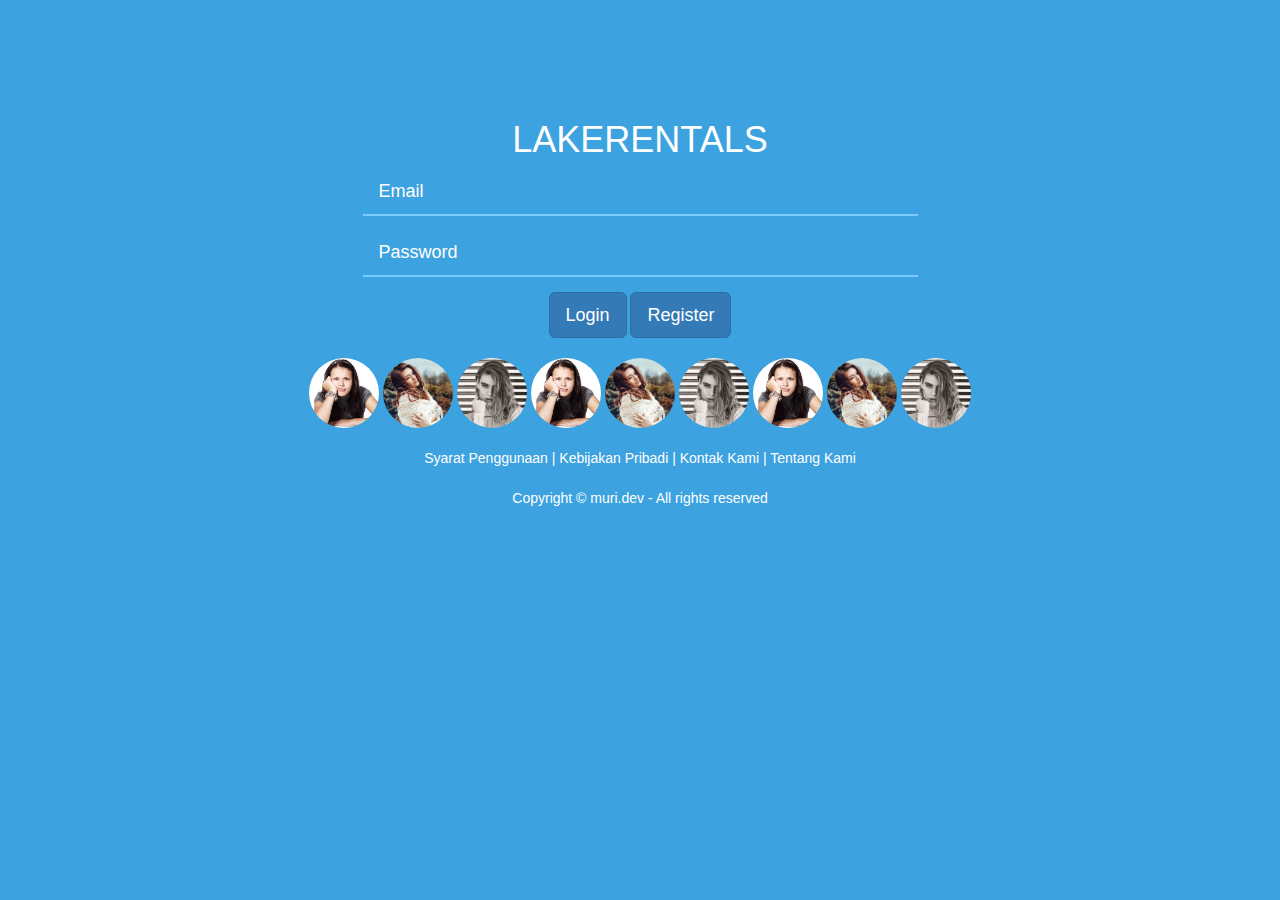
<file: index.html>
<!DOCTYPE html>
<html lang="en">
  <head>
    <meta charset="utf-8">
    <meta http-equiv="X-UA-Compatible" content="IE=edge">
    <meta name="viewport" content="width=device-width, initial-scale=1">
    <!-- The above 3 meta tags *must* come first in the head; any other head content must come *after* these tags -->
    <title>Bootstrap</title>

    <!-- Bootstrap -->
    <link href="assets/css/bootstrap.min.css" rel="stylesheet">
    <link href="assets/login.css" rel="stylesheet">

    <!-- HTML5 shim and Respond.js for IE8 support of HTML5 elements and media queries -->
    <!-- WARNING: Respond.js doesn't work if you view the page via file:// -->
    <!--[if lt IE 9]>
      <script src="https://oss.maxcdn.com/html5shiv/3.7.3/html5shiv.min.js"></script>
      <script src="https://oss.maxcdn.com/respond/1.4.2/respond.min.js"></script>
    <![endif]-->
  </head>
  <body>
    <div class="container">
        <div class="row logo-login">
              <div class="col-md-4"></div> 
              <div class="col-md-4 logo-content-text">
                  <h1>LAKERENTALS</h1>
              </div> 
              <div class="col-md-4"></div> 
        </div>

        <div class="row">
            <div class="col-md-3"></div> 
            <div class="col-md-6">
              <form>
                  <div class="form-group">
                    <input type="email" class="form-control input-line input-lg" id="exampleInputEmail1" placeholder="Email">
                  </div>
                  <div class="form-group">
                    <input type="password" class="form-control input-line input-lg" id="exampleInputPassword1" placeholder="Password">
                  </div>
                  <div class="text-center margin-top-10">
                    <button type="submit" class="btn btn-primary btn-lg">Login</button>
                    <button type="button" class="btn btn-primary btn-lg">Register</button>
                  </div>
              </form>
            </div>
             <div class="col-md-3"></div>
        </div>

        <div class="row margin-top-20">
            <div class="col-md-12 text-center">
                <img class="img-profile" src="img/1.jpg" >
                <img class="img-profile" src="img/2.jpg" >
                <img class="img-profile" src="img/3.jpg" >
                <img class="img-profile" src="img/1.jpg" >
                <img class="img-profile" src="img/2.jpg" >
                <img class="img-profile" src="img/3.jpg" >
                <img class="img-profile" src="img/1.jpg" >
                <img class="img-profile" src="img/2.jpg" >
                <img class="img-profile" src="img/3.jpg" >
            </div> 
        </div>

        <div class="row margin-top-20">
            <div class="col-md-12 text-center links-footer">
                <a href="#">Syarat Penggunaan</a> | 
                <a href="#">Kebijakan Pribadi</a> | 
                <a href="#">Kontak Kami</a> | 
                <a href="#">Tentang Kami</a>
            </div>
        </div>

        <div class="row margin-top-20">
            <div class="col-md-12 text-center links-footer">
                Copyright &copy; muri.dev - All rights reserved
            </div>
        </div>
    </div>
    <!-- jQuery (necessary for Bootstrap's JavaScript plugins) -->
    <script src="assets/js/jquery.min.js"></script>
    <!-- Include all compiled plugins (below), or include individual files as needed -->
    <script src="assets/js/bootstrap.min.js"></script>
  </body>
</html>
</file>
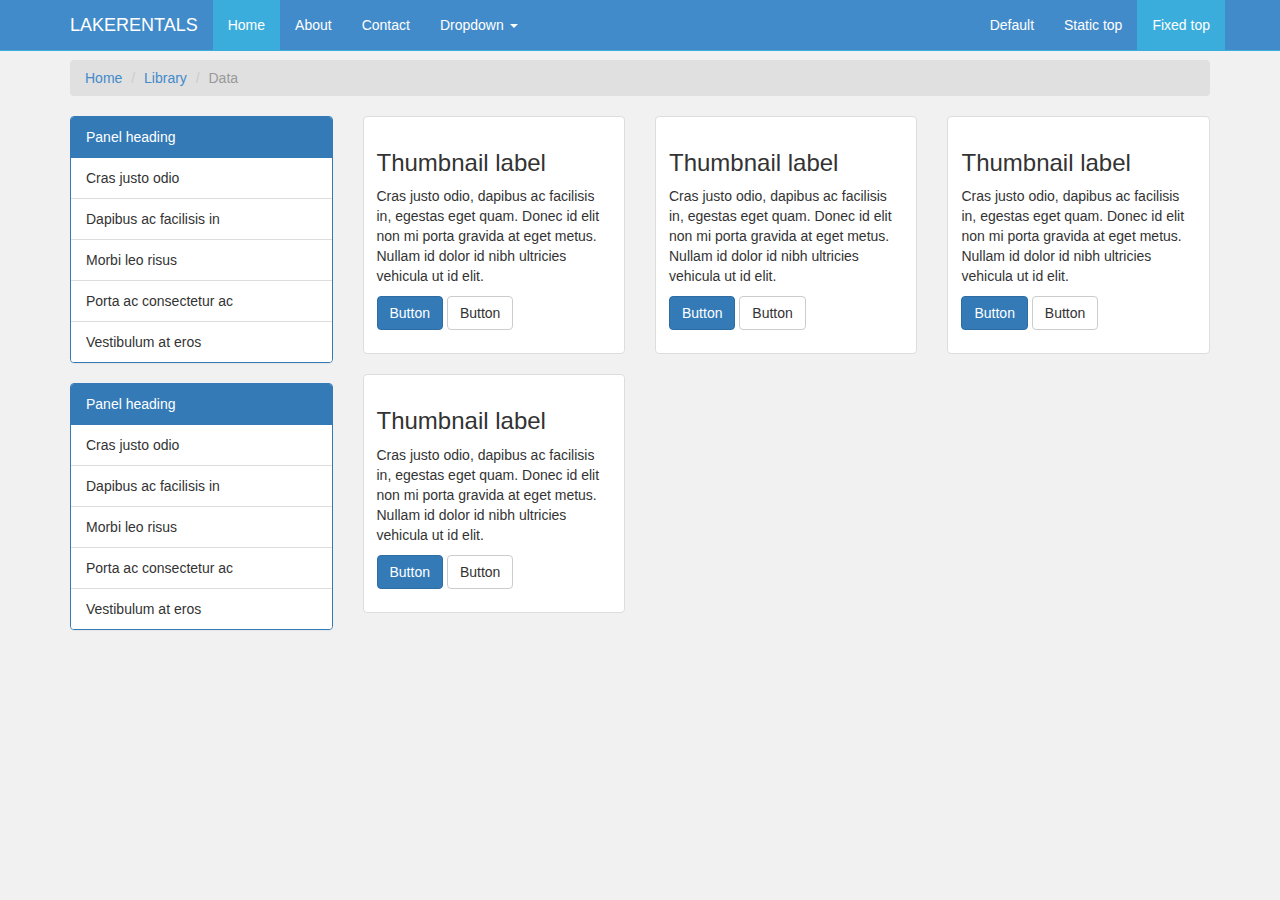
<file: home.html>
<!DOCTYPE html>
<html lang="en">
  <head>
    <meta charset="utf-8">
    <meta http-equiv="X-UA-Compatible" content="IE=edge">
    <meta name="viewport" content="width=device-width, initial-scale=1">
    <!-- The above 3 meta tags *must* come first in the head; any other head content must come *after* these tags -->
    <meta name="description" content="">
    <meta name="author" content="">
    <link rel="icon" href="../../favicon.ico">

    <title>Bootstrap</title>
    <!-- Bootstrap -->
    <link href="assets/css/bootstrap.min.css" rel="stylesheet">
    <link href="assets/navbar.css" rel="stylesheet">
    <link href="assets/main.css" rel="stylesheet">

    <!-- HTML5 shim and Respond.js for IE8 support of HTML5 elements and media queries -->
    <!-- WARNING: Respond.js doesn't work if you view the page via file:// -->
    <!--[if lt IE 9]>
      <script src="https://oss.maxcdn.com/html5shiv/3.7.3/html5shiv.min.js"></script>
      <script src="https://oss.maxcdn.com/respond/1.4.2/respond.min.js"></script>
    <![endif]-->
  </head>

  <body>

    <!-- Fixed navbar -->
    <nav class="navbar navbar-default navbar-fixed-top">
      <div class="container">
        <div class="navbar-header">
          <button type="button" class="navbar-toggle collapsed" data-toggle="collapse" data-target="#navbar" aria-expanded="false" aria-controls="navbar">
            <span class="sr-only">Toggle navigation</span>
            <span class="icon-bar"></span>
            <span class="icon-bar"></span>
            <span class="icon-bar"></span>
          </button>
          <a class="navbar-brand" href="#">LAKERENTALS</a>
        </div>
        <div id="navbar" class="navbar-collapse collapse">
          <ul class="nav navbar-nav">
            <li class="active"><a href="#">Home</a></li>
            <li><a href="#about">About</a></li>
            <li><a href="#contact">Contact</a></li>
            <li class="dropdown">
              <a href="#" class="dropdown-toggle" data-toggle="dropdown" role="button" aria-haspopup="true" aria-expanded="false">Dropdown <span class="caret"></span></a>
              <ul class="dropdown-menu">
                <li><a href="#">Action</a></li>
                <li><a href="#">Another action</a></li>
                <li><a href="#">Something else here</a></li>
                <li role="separator" class="divider"></li>
                <li class="dropdown-header">Nav header</li>
                <li><a href="#">Separated link</a></li>
                <li><a href="#">One more separated link</a></li>
              </ul>
            </li>
          </ul>
          <ul class="nav navbar-nav navbar-right">
            <li><a href="../navbar/">Default</a></li>
            <li><a href="../navbar-static-top/">Static top</a></li>
            <li class="active"><a href="./">Fixed top <span class="sr-only">(current)</span></a></li>
          </ul>
        </div><!--/.nav-collapse -->
      </div>
    </nav>

    <section class="container margin-top-10">
        <div class="row">
          <div class="col-md-12">
            <ol class="breadcrumb">
              <li><a href="#">Home</a></li>
              <li><a href="#">Library</a></li>
              <li class="active">Data</li>
            </ol>
          </div>
        </div>
        <div class="row">
           <div class="col-md-9 col-sm-12 col-xs-12 pull-right">
              <div class="row">

                <div class="col-md-4 col-sm-6 col-xs-12">
                  <div class="thumbnail">
                    <div class="caption">
                      <h3>Thumbnail label</h3>
                      <p>Cras justo odio, dapibus ac facilisis in, egestas eget quam. Donec id elit non mi porta gravida at eget metus. Nullam id dolor id nibh ultricies vehicula ut id elit.</p>
                      <p><a href="#" class="btn btn-primary" role="button">Button</a> <a href="#" class="btn btn-default" role="button">Button</a></p>
                    </div>
                  </div>
                </div>

                <div class="col-md-4 col-sm-6 col-xs-12">
                  <div class="thumbnail">
                    <div class="caption">
                      <h3>Thumbnail label</h3>
                      <p>Cras justo odio, dapibus ac facilisis in, egestas eget quam. Donec id elit non mi porta gravida at eget metus. Nullam id dolor id nibh ultricies vehicula ut id elit.</p>
                      <p><a href="#" class="btn btn-primary" role="button">Button</a> <a href="#" class="btn btn-default" role="button">Button</a></p>
                    </div>
                  </div>
                </div>

                <div class="col-md-4 col-sm-6 col-xs-12">
                  <div class="thumbnail">
                    <div class="caption">
                      <h3>Thumbnail label</h3>
                      <p>Cras justo odio, dapibus ac facilisis in, egestas eget quam. Donec id elit non mi porta gravida at eget metus. Nullam id dolor id nibh ultricies vehicula ut id elit.</p>
                      <p><a href="#" class="btn btn-primary" role="button">Button</a> <a href="#" class="btn btn-default" role="button">Button</a></p>
                    </div>
                  </div>
                </div>

                <div class="col-md-4 col-sm-6 col-xs-12">
                  <div class="thumbnail">
                    <div class="caption">
                      <h3>Thumbnail label</h3>
                      <p>Cras justo odio, dapibus ac facilisis in, egestas eget quam. Donec id elit non mi porta gravida at eget metus. Nullam id dolor id nibh ultricies vehicula ut id elit.</p>
                      <p><a href="#" class="btn btn-primary" role="button">Button</a> <a href="#" class="btn btn-default" role="button">Button</a></p>
                    </div>
                  </div>
                </div>

              </div>
           </div>

          <div class="col-md-3 col-sm-12 col-xs-12">
                <div class="panel panel-primary">
                  <!-- Default panel contents -->
                  <div class="panel-heading">Panel heading</div>
                  <!-- List group -->
                  <ul class="list-group">
                    <li class="list-group-item">Cras justo odio</li>
                    <li class="list-group-item">Dapibus ac facilisis in</li>
                    <li class="list-group-item">Morbi leo risus</li>
                    <li class="list-group-item">Porta ac consectetur ac</li>
                    <li class="list-group-item">Vestibulum at eros</li>
                  </ul>
                </div>

                <div class="panel panel-primary">
                  <!-- Default panel contents -->
                  <div class="panel-heading">Panel heading</div>
                  <!-- List group -->
                  <ul class="list-group">
                    <li class="list-group-item">Cras justo odio</li>
                    <li class="list-group-item">Dapibus ac facilisis in</li>
                    <li class="list-group-item">Morbi leo risus</li>
                    <li class="list-group-item">Porta ac consectetur ac</li>
                    <li class="list-group-item">Vestibulum at eros</li>
                  </ul>
                </div>
          </div>


        </div>
    </section>

    <!-- jQuery (necessary for Bootstrap's JavaScript plugins) -->
    <script src="assets/js/jquery.min.js"></script>
    <!-- Include all compiled plugins (below), or include individual files as needed -->
    <script src="assets/js/bootstrap.min.js"></script>
  </body>
</html>
</file>
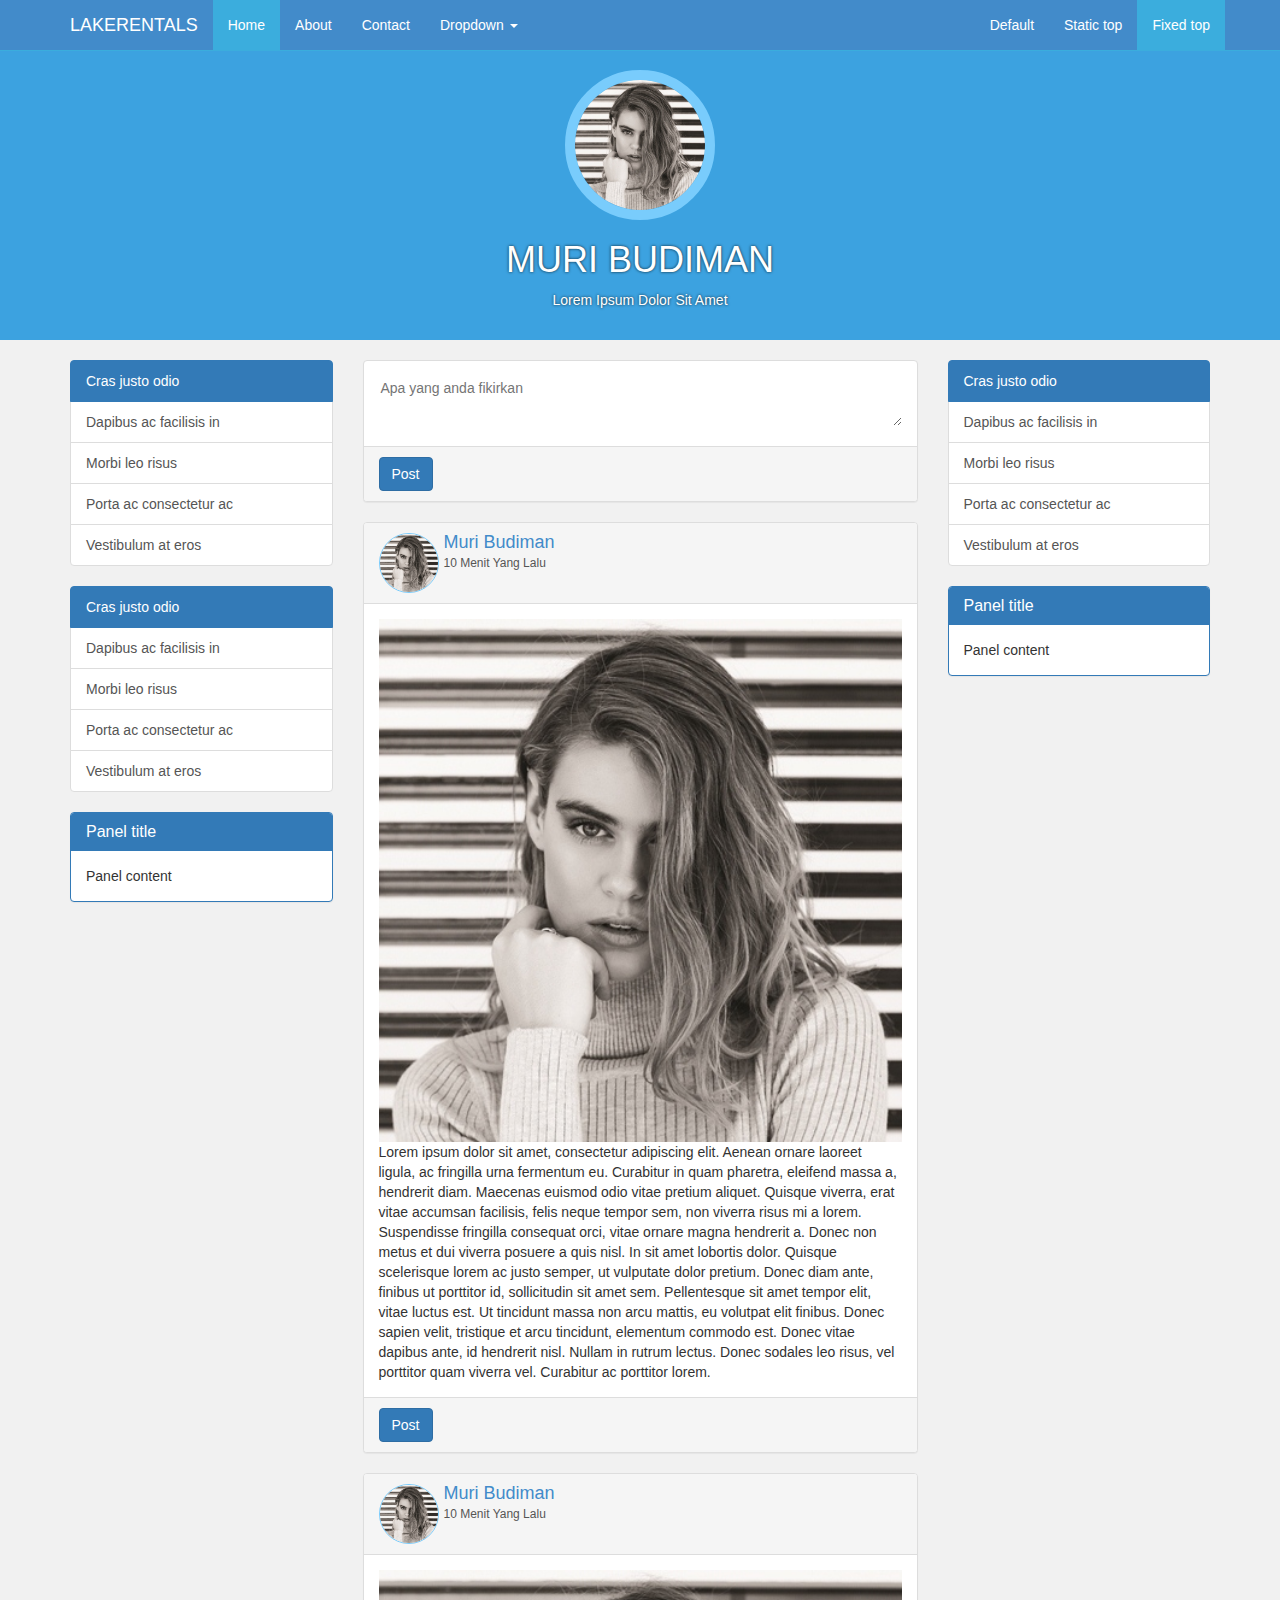
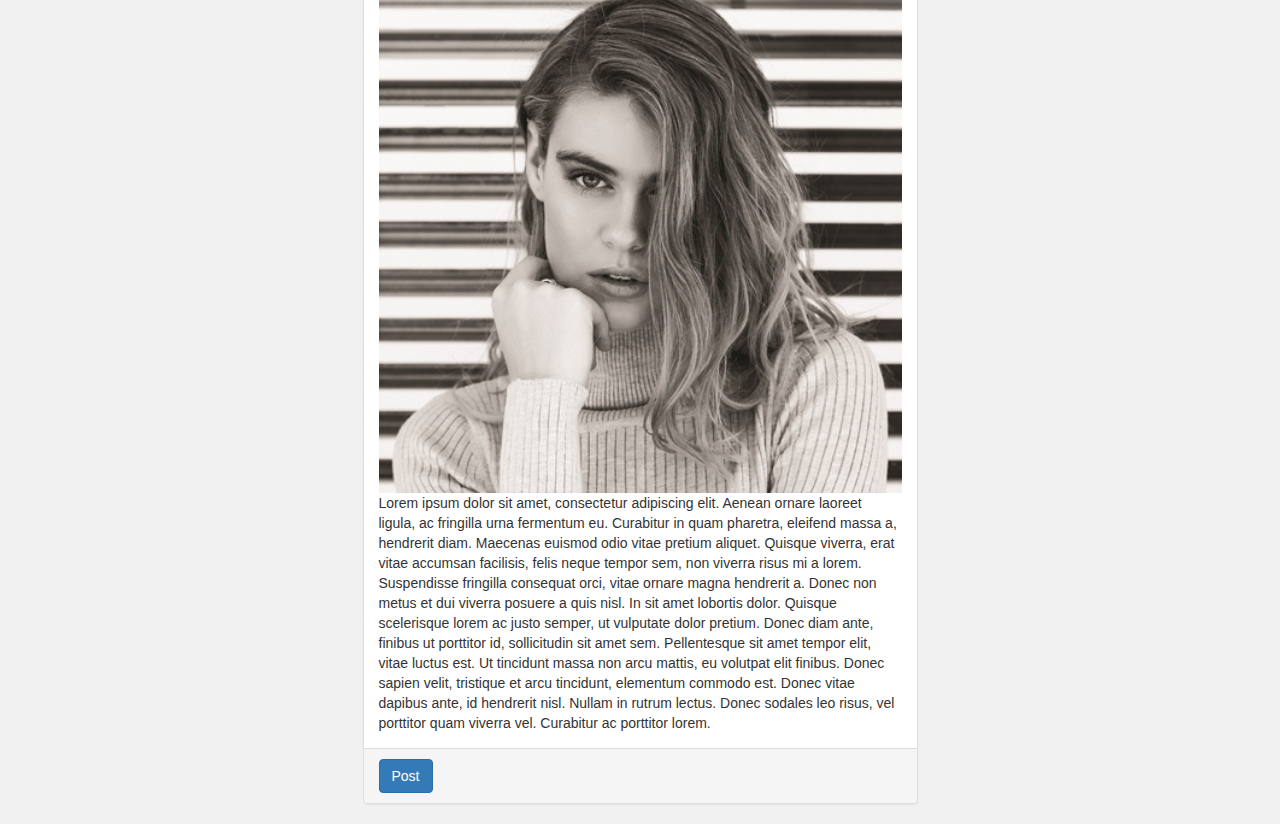
<file: main.html>
<!DOCTYPE html>
<html lang="en">
  <head>
    <meta charset="utf-8">
    <meta http-equiv="X-UA-Compatible" content="IE=edge">
    <meta name="viewport" content="width=device-width, initial-scale=1">
    <!-- The above 3 meta tags *must* come first in the head; any other head content must come *after* these tags -->
    <meta name="description" content="">
    <meta name="author" content="">
    <link rel="icon" href="../../favicon.ico">

    <title>Bootstrap</title>
    <!-- Bootstrap -->
    <link href="assets/css/bootstrap.min.css" rel="stylesheet">
    <link href="assets/navbar.css" rel="stylesheet">
    <link href="assets/main.css" rel="stylesheet">

    <!-- HTML5 shim and Respond.js for IE8 support of HTML5 elements and media queries -->
    <!-- WARNING: Respond.js doesn't work if you view the page via file:// -->
    <!--[if lt IE 9]>
      <script src="https://oss.maxcdn.com/html5shiv/3.7.3/html5shiv.min.js"></script>
      <script src="https://oss.maxcdn.com/respond/1.4.2/respond.min.js"></script>
    <![endif]-->
  </head>

  <body>

    <!-- Fixed navbar -->
    <nav class="navbar navbar-default navbar-fixed-top">
      <div class="container">
        <div class="navbar-header">
          <button type="button" class="navbar-toggle collapsed" data-toggle="collapse" data-target="#navbar" aria-expanded="false" aria-controls="navbar">
            <span class="sr-only">Toggle navigation</span>
            <span class="icon-bar"></span>
            <span class="icon-bar"></span>
            <span class="icon-bar"></span>
          </button>
          <a class="navbar-brand" href="#">LAKERENTALS</a>
        </div>
        <div id="navbar" class="navbar-collapse collapse">
          <ul class="nav navbar-nav">
            <li class="active"><a href="#">Home</a></li>
            <li><a href="#about">About</a></li>
            <li><a href="#contact">Contact</a></li>
            <li class="dropdown">
              <a href="#" class="dropdown-toggle" data-toggle="dropdown" role="button" aria-haspopup="true" aria-expanded="false">Dropdown <span class="caret"></span></a>
              <ul class="dropdown-menu">
                <li><a href="#">Action</a></li>
                <li><a href="#">Another action</a></li>
                <li><a href="#">Something else here</a></li>
                <li role="separator" class="divider"></li>
                <li class="dropdown-header">Nav header</li>
                <li><a href="#">Separated link</a></li>
                <li><a href="#">One more separated link</a></li>
              </ul>
            </li>
          </ul>
          <ul class="nav navbar-nav navbar-right">
            <li><a href="../navbar/">Default</a></li>
            <li><a href="../navbar-static-top/">Static top</a></li>
            <li class="active"><a href="./">Fixed top <span class="sr-only">(current)</span></a></li>
          </ul>
        </div><!--/.nav-collapse -->
      </div>
    </nav>

    <section class="mycover">
    	<div class="container">
    		<div class="row">
    			<div class="col-md-12 text-center">
    			     <img class="cover-img-profile" src="img/3.jpg">
               <h1 class="profile-name">MURI BUDIMAN</h1>
               <p class="profile-about">Lorem Ipsum Dolor Sit Amet</p>
    			</div>
    		</div>
    	</div>
    </section>

    <article class="container margin-top-20">
        <div class="row">
            
            <div class="col-md-3 col-sm-12 col-xs-12 pull-right hidden-sm hidden-xs"> 
                <div class="list-group">
                  <a href="#" class="list-group-item active">
                    Cras justo odio
                  </a>
                  <a href="#" class="list-group-item">Dapibus ac facilisis in</a>
                  <a href="#" class="list-group-item">Morbi leo risus</a>
                  <a href="#" class="list-group-item">Porta ac consectetur ac</a>
                  <a href="#" class="list-group-item">Vestibulum at eros</a>
                </div>

                <div class="panel panel-primary margin-top-10">
                  <div class="panel-heading">
                    <h3 class="panel-title">Panel title</h3>
                  </div>
                  <div class="panel-body">
                    Panel content
                  </div>
                </div>
            </div>

            <div class="col-md-6 col-sm-12 col-xs-12 pull-right"> 
                <div class="panel panel-default">
                  <div class="panel-body">
                      <textarea class="post-status-control" placeholder="Apa yang anda fikirkan" ></textarea>
                  </div>
                  <div class="panel-footer">
                        <button class="btn btn-primary">Post</button>
                  </div>
                </div>

                <div class="panel panel-default">
                  <div class="panel-heading">
                      <div class="row">
                          <div class="col-md-12">
                            <div class="col-xs-1-calc"><img class="img-profile-post" src="img/3.jpg"></div>
                            <div class="col-xs-11-calc">
                                <h4 class="post-name">Muri Budiman</h4>
                                <span class="post-date">10 Menit Yang Lalu</span>
                            </div>
                          </div>
                      </div>
                  </div>
                  <div class="panel-body post-content-data">
                    <img src="img/3.jpg">
                    Lorem ipsum dolor sit amet, consectetur adipiscing elit. Aenean ornare laoreet ligula, ac fringilla urna fermentum eu. Curabitur in quam pharetra, eleifend massa a, hendrerit diam. Maecenas euismod odio vitae pretium aliquet. Quisque viverra, erat vitae accumsan facilisis, felis neque tempor sem, non viverra risus mi a lorem. Suspendisse fringilla consequat orci, vitae ornare magna hendrerit a. Donec non metus et dui viverra posuere a quis nisl. In sit amet lobortis dolor. Quisque scelerisque lorem ac justo semper, ut vulputate dolor pretium. Donec diam ante, finibus ut porttitor id, sollicitudin sit amet sem. Pellentesque sit amet tempor elit, vitae luctus est. Ut tincidunt massa non arcu mattis, eu volutpat elit finibus. Donec sapien velit, tristique et arcu tincidunt, elementum commodo est. Donec vitae dapibus ante, id hendrerit nisl. Nullam in rutrum lectus. Donec sodales leo risus, vel porttitor quam viverra vel. Curabitur ac porttitor lorem.
                  </div>
                  <div class="panel-footer">
                        <button class="btn btn-primary">Post</button>
                  </div>
                </div>

                <div class="panel panel-default">
                  <div class="panel-heading">
                      <div class="row">
                          <div class="col-md-12">
                            <div class="col-xs-1-calc"><img class="img-profile-post" src="img/3.jpg"></div>
                            <div class="col-xs-11-calc">
                                <h4 class="post-name">Muri Budiman</h4>
                                <span class="post-date">10 Menit Yang Lalu</span>
                            </div>
                          </div>
                      </div>
                  </div>
                  <div class="panel-body post-content-data">
                    <img src="img/3.jpg">
                    Lorem ipsum dolor sit amet, consectetur adipiscing elit. Aenean ornare laoreet ligula, ac fringilla urna fermentum eu. Curabitur in quam pharetra, eleifend massa a, hendrerit diam. Maecenas euismod odio vitae pretium aliquet. Quisque viverra, erat vitae accumsan facilisis, felis neque tempor sem, non viverra risus mi a lorem. Suspendisse fringilla consequat orci, vitae ornare magna hendrerit a. Donec non metus et dui viverra posuere a quis nisl. In sit amet lobortis dolor. Quisque scelerisque lorem ac justo semper, ut vulputate dolor pretium. Donec diam ante, finibus ut porttitor id, sollicitudin sit amet sem. Pellentesque sit amet tempor elit, vitae luctus est. Ut tincidunt massa non arcu mattis, eu volutpat elit finibus. Donec sapien velit, tristique et arcu tincidunt, elementum commodo est. Donec vitae dapibus ante, id hendrerit nisl. Nullam in rutrum lectus. Donec sodales leo risus, vel porttitor quam viverra vel. Curabitur ac porttitor lorem.
                  </div>
                  <div class="panel-footer">
                        <button class="btn btn-primary">Post</button>
                  </div>
                </div>
            </div>

            <div class="col-md-3 col-sm-12 col-xs-12"> 
                <div class="list-group">
                  <a href="#" class="list-group-item active">
                    Cras justo odio
                  </a>
                  <a href="#" class="list-group-item">Dapibus ac facilisis in</a>
                  <a href="#" class="list-group-item">Morbi leo risus</a>
                  <a href="#" class="list-group-item">Porta ac consectetur ac</a>
                  <a href="#" class="list-group-item">Vestibulum at eros</a>
                </div>

                 <div class="list-group">
                  <a href="#" class="list-group-item active">
                    Cras justo odio
                  </a>
                  <a href="#" class="list-group-item">Dapibus ac facilisis in</a>
                  <a href="#" class="list-group-item">Morbi leo risus</a>
                  <a href="#" class="list-group-item">Porta ac consectetur ac</a>
                  <a href="#" class="list-group-item">Vestibulum at eros</a>
                </div>

                <div class="panel panel-primary margin-top-10">
                  <div class="panel-heading">
                    <h3 class="panel-title">Panel title</h3>
                  </div>
                  <div class="panel-body">
                    Panel content
                  </div>
                </div>
            </div>
        </div>
    </article> <!-- /container -->

    <!-- jQuery (necessary for Bootstrap's JavaScript plugins) -->
    <script src="assets/js/jquery.min.js"></script>
    <!-- Include all compiled plugins (below), or include individual files as needed -->
    <script src="assets/js/bootstrap.min.js"></script>
    <script type="text/javascript">
      var textarea = document.querySelector('textarea.post-status-control');

      textarea.addEventListener('keydown', autosize);
                   
      function autosize(){
        var el = this;
        setTimeout(function(){
          el.style.cssText = 'height:auto; padding:0';
          // for box-sizing other than "content-box" use:
          // el.style.cssText = '-moz-box-sizing:content-box';
          el.style.cssText = 'height:' + el.scrollHeight + 'px';
        },0);
      }
    </script>
  </body>
</html>
</file>
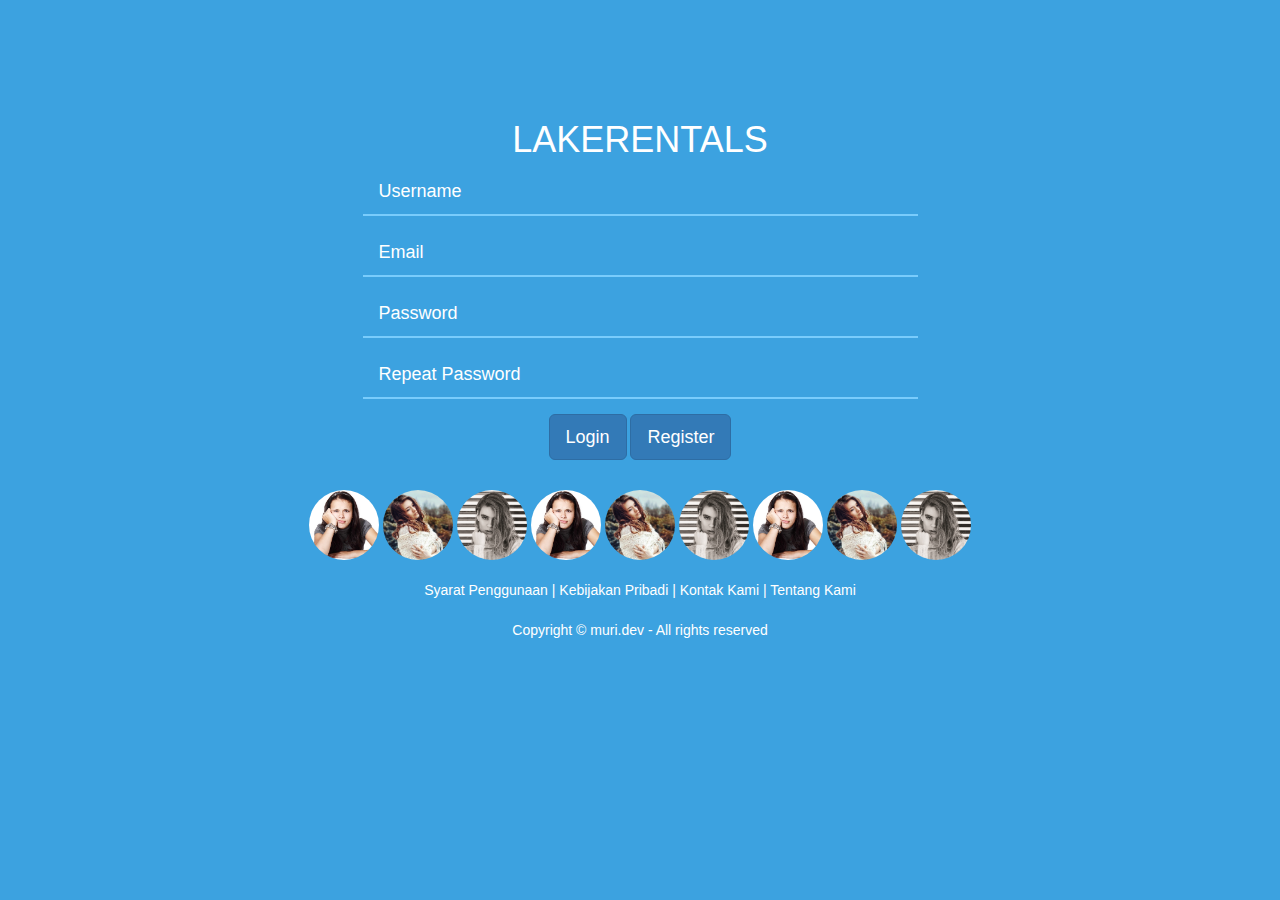
<file: register.html>
<!DOCTYPE html>
<html lang="en">
  <head>
    <meta charset="utf-8">
    <meta http-equiv="X-UA-Compatible" content="IE=edge">
    <meta name="viewport" content="width=device-width, initial-scale=1">
    <!-- The above 3 meta tags *must* come first in the head; any other head content must come *after* these tags -->
    <title>Bootstrap</title>

    <!-- Bootstrap -->
    <link href="assets/css/bootstrap.min.css" rel="stylesheet">
    <link href="assets/login.css" rel="stylesheet">

    <!-- HTML5 shim and Respond.js for IE8 support of HTML5 elements and media queries -->
    <!-- WARNING: Respond.js doesn't work if you view the page via file:// -->
    <!--[if lt IE 9]>
      <script src="https://oss.maxcdn.com/html5shiv/3.7.3/html5shiv.min.js"></script>
      <script src="https://oss.maxcdn.com/respond/1.4.2/respond.min.js"></script>
    <![endif]-->
  </head>
  <body>
    <div class="container">
        <div class="row logo-login">
              <div class="col-md-4"></div> 
              <div class="col-md-4 logo-content-text">
                  <h1>LAKERENTALS</h1>
              </div> 
              <div class="col-md-4"></div> 
        </div>

        <div class="row">
            <div class="col-md-3"></div> 
            <div class="col-md-6">
              <form>
                  <div class="form-group">
                    <input type="text" class="form-control input-line input-lg" id="exampleInputText1" placeholder="Username">
                  </div>
                  <div class="form-group">
                    <input type="email" class="form-control input-line input-lg" id="exampleInputEmail1" placeholder="Email">
                  </div>
                  <div class="form-group">
                    <input type="password" class="form-control input-line input-lg" id="exampleInputPassword1" placeholder="Password">
                  </div>
                  <div class="form-group">
                    <input type="password" class="form-control input-line input-lg" id="exampleInputPassword1" placeholder="Repeat Password">
                  </div>
                  <div class="text-center">
                    <button type="submit" class="btn btn-primary btn-lg">Login</button>
                    <button type="button" class="btn btn-primary btn-lg">Register</button>
                  </div>
              </form>
            </div>
             <div class="col-md-3"></div>
        </div>

        <div class="row margin-top-20">
            <div class="col-md-12 text-center margin-top-10">
                <img class="img-profile" src="img/1.jpg" >
                <img class="img-profile" src="img/2.jpg" >
                <img class="img-profile" src="img/3.jpg" >
                <img class="img-profile" src="img/1.jpg" >
                <img class="img-profile" src="img/2.jpg" >
                <img class="img-profile" src="img/3.jpg" >
                <img class="img-profile" src="img/1.jpg" >
                <img class="img-profile" src="img/2.jpg" >
                <img class="img-profile" src="img/3.jpg" >
            </div> 
        </div>

        <div class="row margin-top-20">
            <div class="col-md-12 text-center links-footer">
                <a href="#">Syarat Penggunaan</a> | 
                <a href="#">Kebijakan Pribadi</a> | 
                <a href="#">Kontak Kami</a> | 
                <a href="#">Tentang Kami</a>
            </div>
        </div>

        <div class="row margin-top-20">
            <div class="col-md-12 text-center links-footer">
                Copyright &copy; muri.dev - All rights reserved
            </div>
        </div>

    </div>
    <!-- jQuery (necessary for Bootstrap's JavaScript plugins) -->
    <script src="assets/js/jquery.min.js"></script>
    <!-- Include all compiled plugins (below), or include individual files as needed -->
    <script src="assets/js/bootstrap.min.js"></script>
  </body>
</html>
</file>
<file: assets/login.css>
body{background-color:#3CA2E0;-webkit-animation-name:body_background;-webkit-animation-duration:4s;animation-name:body_background;animation-duration:4s}@-webkit-keyframes body_background{from{background-color:#DD3B3B}to{background-color:#3CA2E0}}@keyframes body_background{from{background-color:#DD3B3B}to{background-color:#3CA2E0}}.margin-top-10{margin-top:10px}.margin-top-20{margin-top:20px}.logo-login{margin-top:100px}@media (max-width:767px){.logo-login{margin-top:20px}}.img-profile{-webkit-border-radius:50%;-moz-border-radius:50%;border-radius:50%;width:70px;height:70px}.logo-content-text{color:#fff;text-align:center}.input-line{-moz-border-bottom-colors:none;-moz-border-left-colors:none;-moz-border-right-colors:none;-moz-border-top-colors:none;background:0 0;border-image:none;border-radius:0;border-style:none none solid;border-width:medium medium 2px;box-shadow:none;border-bottom:2px solid #79CCFC;color:#fff}.input-line:focus{-moz-border-bottom-colors:none;-moz-border-left-colors:none;-moz-border-right-colors:none;-moz-border-top-colors:none;background:0 0;border-image:none;border-radius:0;border-style:none none solid;border-width:medium medium 2px;box-shadow:none;border-bottom:2px solid #fff;color:#fff}input[type=email]::-webkit-input-placeholder,input[type=text]::-webkit-input-placeholder,input[type=password]::-webkit-input-placeholder{color:#fff}input[type=email]:-moz-placeholder,input[type=text]:-moz-placeholder,input[type=password]:-moz-placeholder{color:#fff}input[type=email]::-moz-placeholder,input[type=text]::-moz-placeholder,input[type=password]::-moz-placeholder{color:#fff}input[type=email]:-ms-input-placeholder,input[type=text]:-ms-input-placeholder,input[type=password]:-ms-input-placeholder{color:#fff}.links-footer,.links-footer a{color:#fff}.links-footer a:hover{color:#79CCFC;text-decoration:none}
</file>
<file: assets/navbar.css>
.navbar-default{background-color:#428bca;border-color:#3BADDD}.navbar-default .navbar-brand{color:#fff}.navbar-default .navbar-brand:focus,.navbar-default .navbar-brand:hover{color:#fff}.navbar-default .navbar-text{color:#fff}.navbar-default .navbar-nav>li>a{color:#fff}.navbar-default .navbar-nav>li>a:focus,.navbar-default .navbar-nav>li>a:hover{color:#fff}.navbar-default .navbar-nav>.active>a,.navbar-default .navbar-nav>.active>a:focus,.navbar-default .navbar-nav>.active>a:hover{color:#fff;background-color:#3BADDD}.navbar-default .navbar-nav>.open>a,.navbar-default .navbar-nav>.open>a:focus,.navbar-default .navbar-nav>.open>a:hover{color:#fff;background-color:#3BADDD}.navbar-default .navbar-toggle{border-color:#3BADDD}.navbar-default .navbar-toggle:focus,.navbar-default .navbar-toggle:hover{background-color:#3BADDD}.navbar-default .navbar-toggle .icon-bar{background-color:#fff}.navbar-default .navbar-collapse,.navbar-default .navbar-form{border-color:#fff}.navbar-default .navbar-link{color:#fff}.navbar-default .navbar-link:hover{color:#fff}@media (max-width:767px){.navbar-default .navbar-nav .open .dropdown-menu>li>a{color:#fff}.navbar-default .navbar-nav .open .dropdown-menu>li>a:focus,.navbar-default .navbar-nav .open .dropdown-menu>li>a:hover{color:#fff}.navbar-default .navbar-nav .open .dropdown-menu>.active>a,.navbar-default .navbar-nav .open .dropdown-menu>.active>a:focus,.navbar-default .navbar-nav .open .dropdown-menu>.active>a:hover{color:#fff;background-color:#3BADDD}}
</file>
<file: assets/main.css>
body{padding-top:50px;background:#F1F1F1}.margin-top-20{margin-top:20px}.margin-top-10{margin-top:10px}.mbc{background:#3CA2E0;color:#fff}.mycover{background:#3CA2E0;min-height:50px;height:auto;padding-bottom:20px}@media (max-width:767px){.mycover{height:auto}}.cover-img-profile{-webkit-border-radius:50%;-moz-border-radius:50%;border-radius:50%;width:150px;height:150px;margin-top:20px;border:10px solid #79CCFC}.img-profile-post{-webkit-border-radius:50%;-moz-border-radius:50%;border-radius:50%;width:60px;height:60px;border:1px solid #79CCFC}.col-xs-1-calc{width:65px;height:auto;float:left}.col-xs-11-calc{width:calc(31%);height:auto;float:left}.post-name{color:#428bca;padding:0;margin:0}.post-date{font-size:9pt;color:#555}.profile-about,.profile-name{color:#fff;text-shadow:0 0 3px rgba(0,0,0,.8)}.post-content-data img{width:100%;height:auto}.post-status-control{overflow:hidden;border:none;width:100%;max-width:100%;min-width:100%;min-height:50px;outline:0}.frm-category{width:100%;margin-bottom:10px;background:#fff;min-height:50px;padding:10px;border-bottom:2px solid #555}.frm-category:hover{border-bottom:2px solid #428bca}.breadcrumb{background:#e0e0e0;border:0 solid #9c9c9c;border-radius:4px;display:block}.breadcrumb li{font-size:14px}.breadcrumb a{color:#428bca}.breadcrumb a:hover{color:#2a6496}.breadcrumb>.active{color:#999}.breadcrumb>li+li:before{color:#ccc;content:"\002F\00a0"}
</file>
